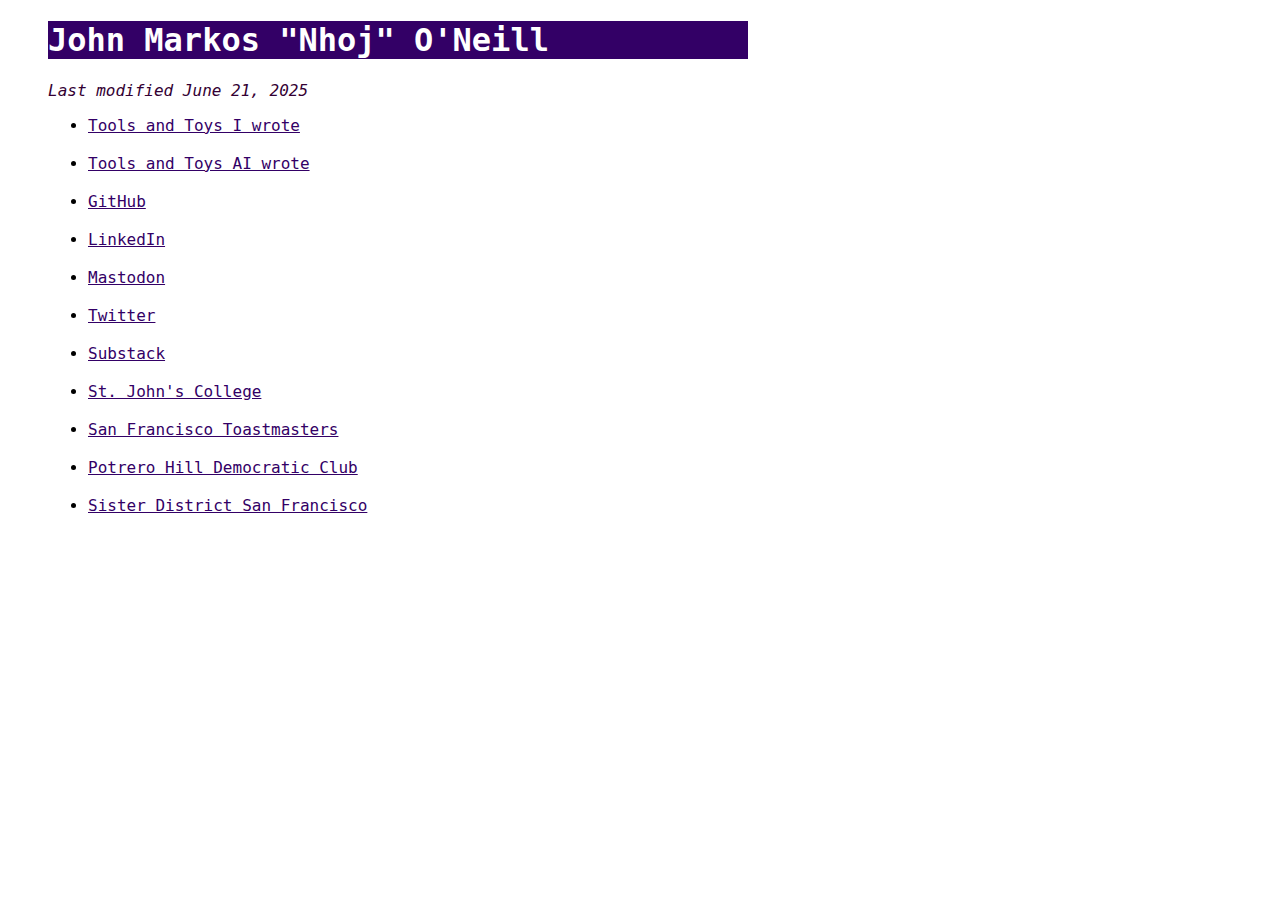
<file: apple.html>
<!DOCTYPE html>
<html>
	<head>
    <meta name="viewport" content="width=device-width, initial-scale=1">
		<title>Nhoj: John O'Neill</title>
		<style type="text/css">
      body {
        background-color: #ffffff;
        margin: 0em;
        padding: 0em;
        position: relative;
        left: 3em;
        width: 75%;
        max-width: 700px;
        font-family: Monaco, monospace;
      }


      h1 {
        background-color: #330066;
        color: #ffffff;
      }

      p {
        color: #330033;
      }

      a {
        color: #330066;
      }
    </style>
	</head>
  <body>
    <script src="ants.js"></script>
    <h1>John Markos "Nhoj" O'Neill</h1>
    <p><em>Last modified June 21, 2025</em></p>
    <ul>
      <li><a href="my-code">Tools and Toys I wrote</a><br />&nbsp;</li>
      <li><a href="ai-code">Tools and Toys AI wrote</a><br />&nbsp;</li>
      <li><a href="https://github.com/johnmarkos">GitHub</a><br />&nbsp;</li>
      <li><a href="https://www.linkedin.com/in/johnmarkos">LinkedIn</a><br />&nbsp;</li>
      <li><a href="https://mas.to/@nhoj">Mastodon</a><br />&nbsp;</li>
      <li><a href="https://twitter.com/johnmarkos">Twitter</a><br />&nbsp;</li>
      <li><a href="https://nhoj.substack.com/">Substack</a><br />&nbsp;</li>
      <li><a href="https://www.sjc.edu">St. John's College</a><br />&nbsp;</li>
      <li><a href="https://www.sf-toastmasters.org/">San Francisco Toastmasters</a><br />&nbsp;</li>
      <li><a href="https://www.phdemclub.org/">Potrero Hill Democratic Club</a><br />&nbsp;</li>
      <li><a href="https://actionnetwork.org/forms/sister-district-san-francisco">Sister District San Francisco</a><br />&nbsp;</li>
    </ul>
  </body>
</html>
</file>
